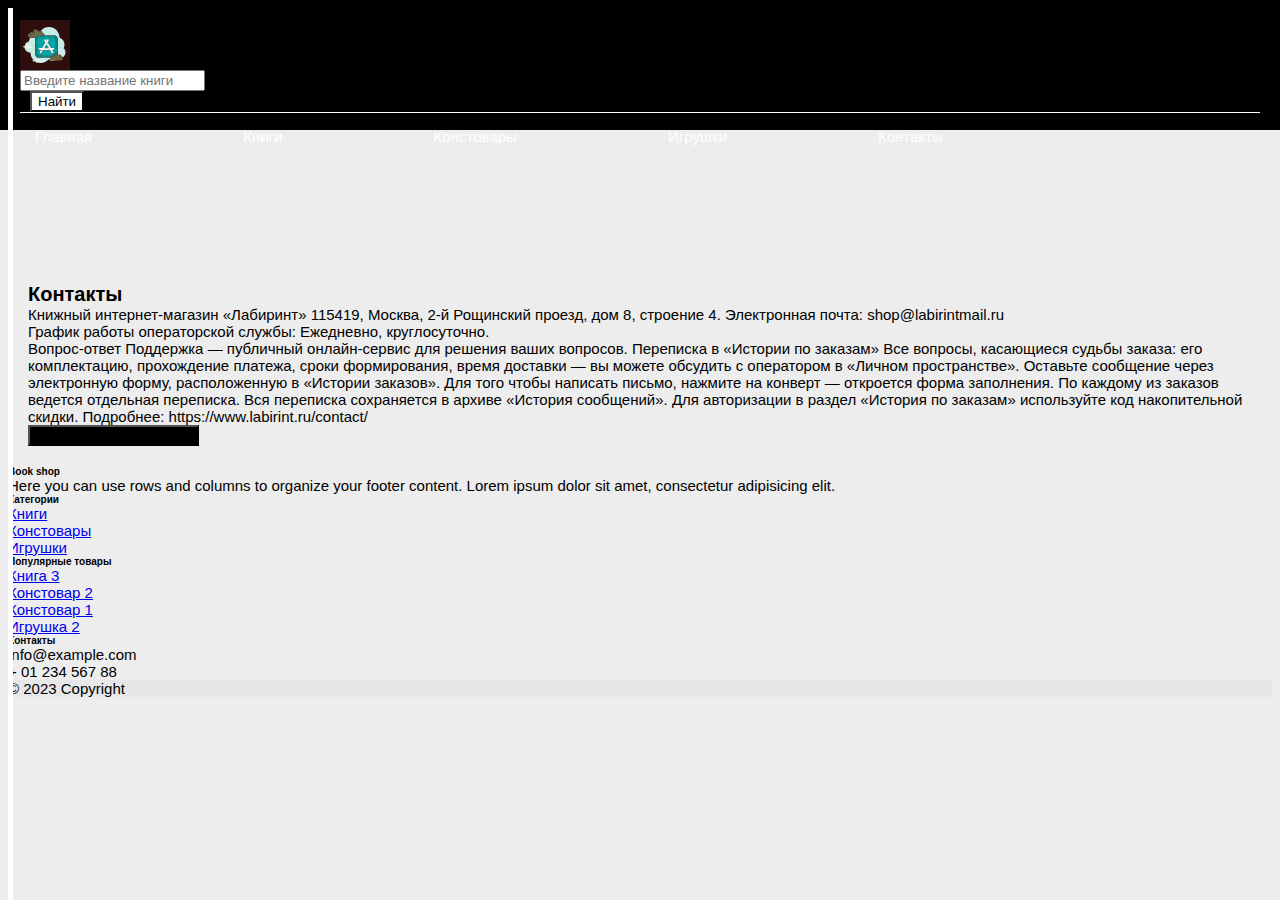
<file: contacts/index2.html>
<!DOCTYPE html>
<html>
    <head>
        <meta charset="utf-8">
        <meta name="description" content="Shop books">
        <meta name="keywords" content="HTML, CSS, JavaScript">
        <meta name="author" content="Roman">
        <meta name="viewport" content="width=device-width, initial-scale=1.0">

        <link rel="stylesheet" href="style2.css">
        <link href="https://cdn.jsdelivr.net/npm/bootstrap@5.3.1/dist/css/bootstrap.min.css" rel="stylesheet" integrity="sha384-4bw+/aepP/YC94hEpVNVgiZdgIC5+VKNBQNGCHeKRQN+PtmoHDEXuppvnDJzQIu9" crossorigin="anonymous">

        <script src="https://ajax.googleapis.com/ajax/libs/jquery/3.6.4/jquery.min.js"></script>
        <script src="https://cdn.jsdelivr.net/npm/bootstrap@5.3.1/dist/js/bootstrap.bundle.min.js" integrity="sha384-HwwvtgBNo3bZJJLYd8oVXjrBZt8cqVSpeBNS5n7C8IVInixGAoxmnlMuBnhbgrkm" crossorigin="anonymous"></script>
        <script src="index2.js"></script>

        <title>Контакты</title>
    </head>

    <body>
      <div class="everything__items">

      </div>
        <header class="header">
            <div class="container-lg">
                <div class="header__inner d-flex">
                    <div class="header__logo">
                        <img src="../img svg/icons8-app-store.svg" alt="">
                    </div>

                   
                    <div class="input-group mb-3">
                        <input type="text" class="form-control" placeholder="Введите название книги" aria-label="Recipient's username" aria-describedby="basic-addon2">
                        <div class="input-group-append">
                          <button class="btn btn-outline-secondary" type="button">Найти</button>
                        </div>
                      </div>
                   
                </div>
                <div class="header__botoom_nav">
                    <nav class="nav" id="nav">
                        <a class="nav__link"  href="file:///C:/Users/%D0%A0%D0%BE%D0%BC%D0%B0%D0%BD/OneDrive%20-%20%D0%AE%D0%B6%D0%BD%D1%8B%D0%B9%20%D0%A4%D0%B5%D0%B4%D0%B5%D1%80%D0%B0%D0%BB%D1%8C%D0%BD%D1%8B%D0%B9%20%D0%A3%D0%BD%D0%B8%D0%B2%D0%B5%D1%80%D1%81%D0%B8%D1%82%D0%B5%D1%82/%D0%A0%D0%B0%D0%B1%D0%BE%D1%87%D0%B8%D0%B9%20%D1%81%D1%82%D0%BE%D0%BB/web%203/%D0%B7%D0%B0%D0%BD%D1%8F%D1%82%D0%B8%D1%8F/web%20lab2/index.html">Главная</a>
                        <a class="nav__link" href="file:///C:/Users/%D0%A0%D0%BE%D0%BC%D0%B0%D0%BD/OneDrive%20-%20%D0%AE%D0%B6%D0%BD%D1%8B%D0%B9%20%D0%A4%D0%B5%D0%B4%D0%B5%D1%80%D0%B0%D0%BB%D1%8C%D0%BD%D1%8B%D0%B9%20%D0%A3%D0%BD%D0%B8%D0%B2%D0%B5%D1%80%D1%81%D0%B8%D1%82%D0%B5%D1%82/%D0%A0%D0%B0%D0%B1%D0%BE%D1%87%D0%B8%D0%B9%20%D1%81%D1%82%D0%BE%D0%BB/web%203/%D0%B7%D0%B0%D0%BD%D1%8F%D1%82%D0%B8%D1%8F/web%20lab2/%D0%BA%D0%BD%D0%B8%D0%B3%D0%B8/index3.html">Книги</a>
                        <a class="nav__link" href="file:///C:/Users/%D0%A0%D0%BE%D0%BC%D0%B0%D0%BD/OneDrive%20-%20%D0%AE%D0%B6%D0%BD%D1%8B%D0%B9%20%D0%A4%D0%B5%D0%B4%D0%B5%D1%80%D0%B0%D0%BB%D1%8C%D0%BD%D1%8B%D0%B9%20%D0%A3%D0%BD%D0%B8%D0%B2%D0%B5%D1%80%D1%81%D0%B8%D1%82%D0%B5%D1%82/%D0%A0%D0%B0%D0%B1%D0%BE%D1%87%D0%B8%D0%B9%20%D1%81%D1%82%D0%BE%D0%BB/web%203/%D0%B7%D0%B0%D0%BD%D1%8F%D1%82%D0%B8%D1%8F/web%20lab2/%D0%BA%D0%BE%D0%BD%D1%81%D1%82%D0%BE%D0%B2%D0%B0%D1%80%D1%8B/index4.html">Констовары</a>
                        <a class="nav__link" href="file:///C:/Users/%D0%A0%D0%BE%D0%BC%D0%B0%D0%BD/OneDrive%20-%20%D0%AE%D0%B6%D0%BD%D1%8B%D0%B9%20%D0%A4%D0%B5%D0%B4%D0%B5%D1%80%D0%B0%D0%BB%D1%8C%D0%BD%D1%8B%D0%B9%20%D0%A3%D0%BD%D0%B8%D0%B2%D0%B5%D1%80%D1%81%D0%B8%D1%82%D0%B5%D1%82/%D0%A0%D0%B0%D0%B1%D0%BE%D1%87%D0%B8%D0%B9%20%D1%81%D1%82%D0%BE%D0%BB/web%203/%D0%B7%D0%B0%D0%BD%D1%8F%D1%82%D0%B8%D1%8F/web%20lab2/%D0%B8%D0%B3%D1%80%D1%83%D1%88%D0%BA%D0%B8/index5.html" >Игрушки</a>
                        <a class="nav__link"   href="file:///C:/Users/%D0%A0%D0%BE%D0%BC%D0%B0%D0%BD/OneDrive%20-%20%D0%AE%D0%B6%D0%BD%D1%8B%D0%B9%20%D0%A4%D0%B5%D0%B4%D0%B5%D1%80%D0%B0%D0%BB%D1%8C%D0%BD%D1%8B%D0%B9%20%D0%A3%D0%BD%D0%B8%D0%B2%D0%B5%D1%80%D1%81%D0%B8%D1%82%D0%B5%D1%82/%D0%A0%D0%B0%D0%B1%D0%BE%D1%87%D0%B8%D0%B9%20%D1%81%D1%82%D0%BE%D0%BB/web%203/%D0%B7%D0%B0%D0%BD%D1%8F%D1%82%D0%B8%D1%8F/web%20lab2/contacts/index2.html" >Контакты</a>
                        <a class="nav__link" href="#">
                            <i class="fas fa-shopping-cart"></i>
                        </a>
                        <a class="nav__link" href="#">
                            <i class="fas fa-search"></i>
                        </a>
                    </nav>
        
                    <button class="nav-toggle" id="nav_toggle" type="button">
                        <span class="nav-toggle__item">Menu</span>
                    </button>

                </div>


               

            </div>
        </header>

        <div class="offcanvas offcanvas-start w-25" tabindex="-1" id="offcanvas" data-bs-keyboard="false" data-bs-backdrop="false">
            <div class="offcanvas-header">
                <h6 class="offcanvas-title d-none d-sm-block" id="offcanvas">BookShop</h6>
                <button type="button" class="btn-close text-reset" data-bs-dismiss="offcanvas" aria-label="Close"></button>
            </div>
            <div class="offcanvas-body px-0">
                <ul class="nav nav-pills flex-column mb-sm-auto mb-0 align-items-start" id="menu">
                    <li class="nav-item">
                        <a href="file:///C:/Users/%D0%A0%D0%BE%D0%BC%D0%B0%D0%BD/OneDrive%20-%20%D0%AE%D0%B6%D0%BD%D1%8B%D0%B9%20%D0%A4%D0%B5%D0%B4%D0%B5%D1%80%D0%B0%D0%BB%D1%8C%D0%BD%D1%8B%D0%B9%20%D0%A3%D0%BD%D0%B8%D0%B2%D0%B5%D1%80%D1%81%D0%B8%D1%82%D0%B5%D1%82/%D0%A0%D0%B0%D0%B1%D0%BE%D1%87%D0%B8%D0%B9%20%D1%81%D1%82%D0%BE%D0%BB/web%203/%D0%B7%D0%B0%D0%BD%D1%8F%D1%82%D0%B8%D1%8F/web%20lab2/index.html" class="nav-link text-truncate">
                            <i class="fs-5 bi-house"></i><span class="ms-1 d-none d-sm-inline">Главная</span>
                        </a>
                    </li>
                    <li>
                        <a href="file:///C:/Users/%D0%A0%D0%BE%D0%BC%D0%B0%D0%BD/OneDrive%20-%20%D0%AE%D0%B6%D0%BD%D1%8B%D0%B9%20%D0%A4%D0%B5%D0%B4%D0%B5%D1%80%D0%B0%D0%BB%D1%8C%D0%BD%D1%8B%D0%B9%20%D0%A3%D0%BD%D0%B8%D0%B2%D0%B5%D1%80%D1%81%D0%B8%D1%82%D0%B5%D1%82/%D0%A0%D0%B0%D0%B1%D0%BE%D1%87%D0%B8%D0%B9%20%D1%81%D1%82%D0%BE%D0%BB/web%203/%D0%B7%D0%B0%D0%BD%D1%8F%D1%82%D0%B8%D1%8F/web%20lab2/%D0%BA%D0%BD%D0%B8%D0%B3%D0%B8/index3.html" data-bs-toggle="collapse" class="nav-link text-truncate">
                            <i class="fs-5 bi-speedometer2"></i><span class="ms-1 d-none d-sm-inline">Книги</span> </a>
                    </li>
                    <li>
                        <a href="file:///C:/Users/%D0%A0%D0%BE%D0%BC%D0%B0%D0%BD/OneDrive%20-%20%D0%AE%D0%B6%D0%BD%D1%8B%D0%B9%20%D0%A4%D0%B5%D0%B4%D0%B5%D1%80%D0%B0%D0%BB%D1%8C%D0%BD%D1%8B%D0%B9%20%D0%A3%D0%BD%D0%B8%D0%B2%D0%B5%D1%80%D1%81%D0%B8%D1%82%D0%B5%D1%82/%D0%A0%D0%B0%D0%B1%D0%BE%D1%87%D0%B8%D0%B9%20%D1%81%D1%82%D0%BE%D0%BB/web%203/%D0%B7%D0%B0%D0%BD%D1%8F%D1%82%D0%B8%D1%8F/web%20lab2/%D0%BA%D0%BE%D0%BD%D1%81%D1%82%D0%BE%D0%B2%D0%B0%D1%80%D1%8B/index4.html#" class="nav-link text-truncate">
                            <i class="fs-5 bi-table"></i><span class="ms-1 d-none d-sm-inline">Констовары</span></a>
                    </li>
                    <li>
                        <a href="file:///C:/Users/%D0%A0%D0%BE%D0%BC%D0%B0%D0%BD/OneDrive%20-%20%D0%AE%D0%B6%D0%BD%D1%8B%D0%B9%20%D0%A4%D0%B5%D0%B4%D0%B5%D1%80%D0%B0%D0%BB%D1%8C%D0%BD%D1%8B%D0%B9%20%D0%A3%D0%BD%D0%B8%D0%B2%D0%B5%D1%80%D1%81%D0%B8%D1%82%D0%B5%D1%82/%D0%A0%D0%B0%D0%B1%D0%BE%D1%87%D0%B8%D0%B9%20%D1%81%D1%82%D0%BE%D0%BB/web%203/%D0%B7%D0%B0%D0%BD%D1%8F%D1%82%D0%B8%D1%8F/web%20lab2/%D0%B8%D0%B3%D1%80%D1%83%D1%88%D0%BA%D0%B8/index5.html" class="nav-link text-truncate">
                            <i class="fs-5 bi-grid"></i><span class="ms-1 d-none d-sm-inline">Игрушки</span></a>
                    </li>
                    <li>
                        <a  href="file:///C:/Users/%D0%A0%D0%BE%D0%BC%D0%B0%D0%BD/OneDrive%20-%20%D0%AE%D0%B6%D0%BD%D1%8B%D0%B9%20%D0%A4%D0%B5%D0%B4%D0%B5%D1%80%D0%B0%D0%BB%D1%8C%D0%BD%D1%8B%D0%B9%20%D0%A3%D0%BD%D0%B8%D0%B2%D0%B5%D1%80%D1%81%D0%B8%D1%82%D0%B5%D1%82/%D0%A0%D0%B0%D0%B1%D0%BE%D1%87%D0%B8%D0%B9%20%D1%81%D1%82%D0%BE%D0%BB/web%203/%D0%B7%D0%B0%D0%BD%D1%8F%D1%82%D0%B8%D1%8F/web%20lab2/contacts/index2.html" class="nav-link text-truncate">
                            <i class="fs-5 bi-people"></i><span class="ms-1 d-none d-sm-inline">Контакты</span> </a>
                    </li>
                </ul>
            </div>
        </div>
        

         <div class="contact">
            <div class="container-lg">
                
                <div class="contact__inner">
                    <div class="contact__title">Контакты</div>
                    <p>Книжный интернет-магазин «Лабиринт»
                        115419, Москва, 2-й Рощинский проезд, дом 8, строение 4.
                        Электронная почта: shop@labirintmail.ru
                    </p>

                    <p>График работы операторской службы:
                        Ежедневно, круглосуточно.</p>

                        <p>Вопрос-ответ
                            Поддержка — публичный онлайн-сервис для решения ваших вопросов.
                            
                            Переписка в «Истории по заказам»
                            Все вопросы, касающиеся судьбы заказа: его комплектацию, прохождение платежа, сроки формирования, время доставки — вы можете обсудить с оператором в «Личном пространстве». Оставьте сообщение через электронную форму, расположенную в «Истории заказов». Для того чтобы написать письмо, нажмите на конверт — откроется форма заполнения.
                            По каждому из заказов ведется отдельная переписка. Вся переписка сохраняется в архиве «История сообщений».
                            
                            Для авторизации в раздел «История по заказам» используйте код накопительной скидки.
                            Подробнее: https://www.labirint.ru/contact/</p>

                            <a  class="button__link" href="tel:+789123456"><button type="button" class="btn btn-primary">Соеденить с оператором</button></a>
                            <button class="btn float-end" data-bs-toggle="offcanvas" data-bs-target="#offcanvas" role="button">
                                <i class="bi bi-arrow-right-square-fill fs-3" data-bs-toggle="offcanvas" data-bs-target="#offcanvas">Show</i>
                            </button>
                        </div>

               
            

             
            </div>
         </div>



 <footer class="text-center text-lg-start bg-white text-muted pt-3">
  
    <!-- Section: Links  -->
    <section class="">
      <div class="container text-center text-md-start mt-5">
        <!-- Grid row -->
        <div class="row mt-3">
          <!-- Grid column -->
          <div class="col-md-3 col-lg-4 col-xl-3 mx-auto mb-4">
            <!-- Content -->
            <h6 class="text-uppercase fw-bold mb-4">
              <i class="fas fa-gem me-3 text-secondary"></i>Book shop
            </h6>
            <p>
              Here you can use rows and columns to organize your footer content. Lorem ipsum
              dolor sit amet, consectetur adipisicing elit.
            </p>
          </div>
          <!-- Grid column -->
  
          <!-- Grid column -->
          <div class="col-md-2 col-lg-2 col-xl-2 mx-auto mb-4">
            <!-- Links -->
            <h6 class="text-uppercase fw-bold mb-4">
              Категории
            </h6>
            <p>
              <a href="file:///C:/Users/%D0%A0%D0%BE%D0%BC%D0%B0%D0%BD/OneDrive%20-%20%D0%AE%D0%B6%D0%BD%D1%8B%D0%B9%20%D0%A4%D0%B5%D0%B4%D0%B5%D1%80%D0%B0%D0%BB%D1%8C%D0%BD%D1%8B%D0%B9%20%D0%A3%D0%BD%D0%B8%D0%B2%D0%B5%D1%80%D1%81%D0%B8%D1%82%D0%B5%D1%82/%D0%A0%D0%B0%D0%B1%D0%BE%D1%87%D0%B8%D0%B9%20%D1%81%D1%82%D0%BE%D0%BB/web%203/%D0%B7%D0%B0%D0%BD%D1%8F%D1%82%D0%B8%D1%8F/web%20lab2/%D0%BA%D0%BD%D0%B8%D0%B3%D0%B8/index3.html" class="text-reset">Книги</a>
            </p>
            <p>
              <a href="file:///C:/Users/%D0%A0%D0%BE%D0%BC%D0%B0%D0%BD/OneDrive%20-%20%D0%AE%D0%B6%D0%BD%D1%8B%D0%B9%20%D0%A4%D0%B5%D0%B4%D0%B5%D1%80%D0%B0%D0%BB%D1%8C%D0%BD%D1%8B%D0%B9%20%D0%A3%D0%BD%D0%B8%D0%B2%D0%B5%D1%80%D1%81%D0%B8%D1%82%D0%B5%D1%82/%D0%A0%D0%B0%D0%B1%D0%BE%D1%87%D0%B8%D0%B9%20%D1%81%D1%82%D0%BE%D0%BB/web%203/%D0%B7%D0%B0%D0%BD%D1%8F%D1%82%D0%B8%D1%8F/web%20lab2/%D0%BA%D0%BE%D0%BD%D1%81%D1%82%D0%BE%D0%B2%D0%B0%D1%80%D1%8B/index4.html" class="text-reset">Констовары</a>
            </p>
            <p>
              <a href="file:///C:/Users/%D0%A0%D0%BE%D0%BC%D0%B0%D0%BD/OneDrive%20-%20%D0%AE%D0%B6%D0%BD%D1%8B%D0%B9%20%D0%A4%D0%B5%D0%B4%D0%B5%D1%80%D0%B0%D0%BB%D1%8C%D0%BD%D1%8B%D0%B9%20%D0%A3%D0%BD%D0%B8%D0%B2%D0%B5%D1%80%D1%81%D0%B8%D1%82%D0%B5%D1%82/%D0%A0%D0%B0%D0%B1%D0%BE%D1%87%D0%B8%D0%B9%20%D1%81%D1%82%D0%BE%D0%BB/web%203/%D0%B7%D0%B0%D0%BD%D1%8F%D1%82%D0%B8%D1%8F/web%20lab2/%D0%B8%D0%B3%D1%80%D1%83%D1%88%D0%BA%D0%B8/index5.html" class="text-reset">Игрушки</a>
            </p>
          </div>
          <!-- Grid column -->
  
          <!-- Grid column -->
          <div class="col-md-3 col-lg-2 col-xl-2 mx-auto mb-4">
            <!-- Links -->
            <h6 class="text-uppercase fw-bold mb-4">
              Популярные товары
            </h6>
            <p>
              <a href="file:///C:/Users/%D0%A0%D0%BE%D0%BC%D0%B0%D0%BD/OneDrive%20-%20%D0%AE%D0%B6%D0%BD%D1%8B%D0%B9%20%D0%A4%D0%B5%D0%B4%D0%B5%D1%80%D0%B0%D0%BB%D1%8C%D0%BD%D1%8B%D0%B9%20%D0%A3%D0%BD%D0%B8%D0%B2%D0%B5%D1%80%D1%81%D0%B8%D1%82%D0%B5%D1%82/%D0%A0%D0%B0%D0%B1%D0%BE%D1%87%D0%B8%D0%B9%20%D1%81%D1%82%D0%BE%D0%BB/web%203/%D0%B7%D0%B0%D0%BD%D1%8F%D1%82%D0%B8%D1%8F/web%20lab2/%D0%BA%D0%BD%D0%B8%D0%B3%D0%B8/index3.html" class="text-reset">Книга 3</a>
            </p>
            <p>
              <a href="#!" class="text-reset">Констовар 2</a>
            </p>
            <p>
              <a href="#!" class="text-reset">Констовар 1</a>
            </p>
            <p>
              <a href="#!" class="text-reset">Игрушка 2</a>
            </p>
          </div>
          <!-- Grid column -->
  
          <!-- Grid column -->
          <div class="col-md-4 col-lg-3 col-xl-3 mx-auto mb-md-0 mb-4">
            <!-- Links -->
            <h6 class="text-uppercase fw-bold mb-4">Контакты</h6>
              <i class="fas fa-envelope me-3 text-secondary"></i>
              info@example.com
            </p>
            <p><i class="fas fa-phone me-3 text-secondary"></i> + 01 234 567 88</p>
          </div>
          <!-- Grid column -->
        </div>
        <!-- Grid row -->
      </div>
    </section>
    <!-- Section: Links  -->
  
    <!-- Copyright -->
    <div class="text-center p-4" style="background-color: rgba(0, 0, 0, 0.025);">
      © 2023 Copyright
    </div>
    <!-- Copyright -->
  </footer>
  <!-- Footer -->

    </body>
</html>
</file>
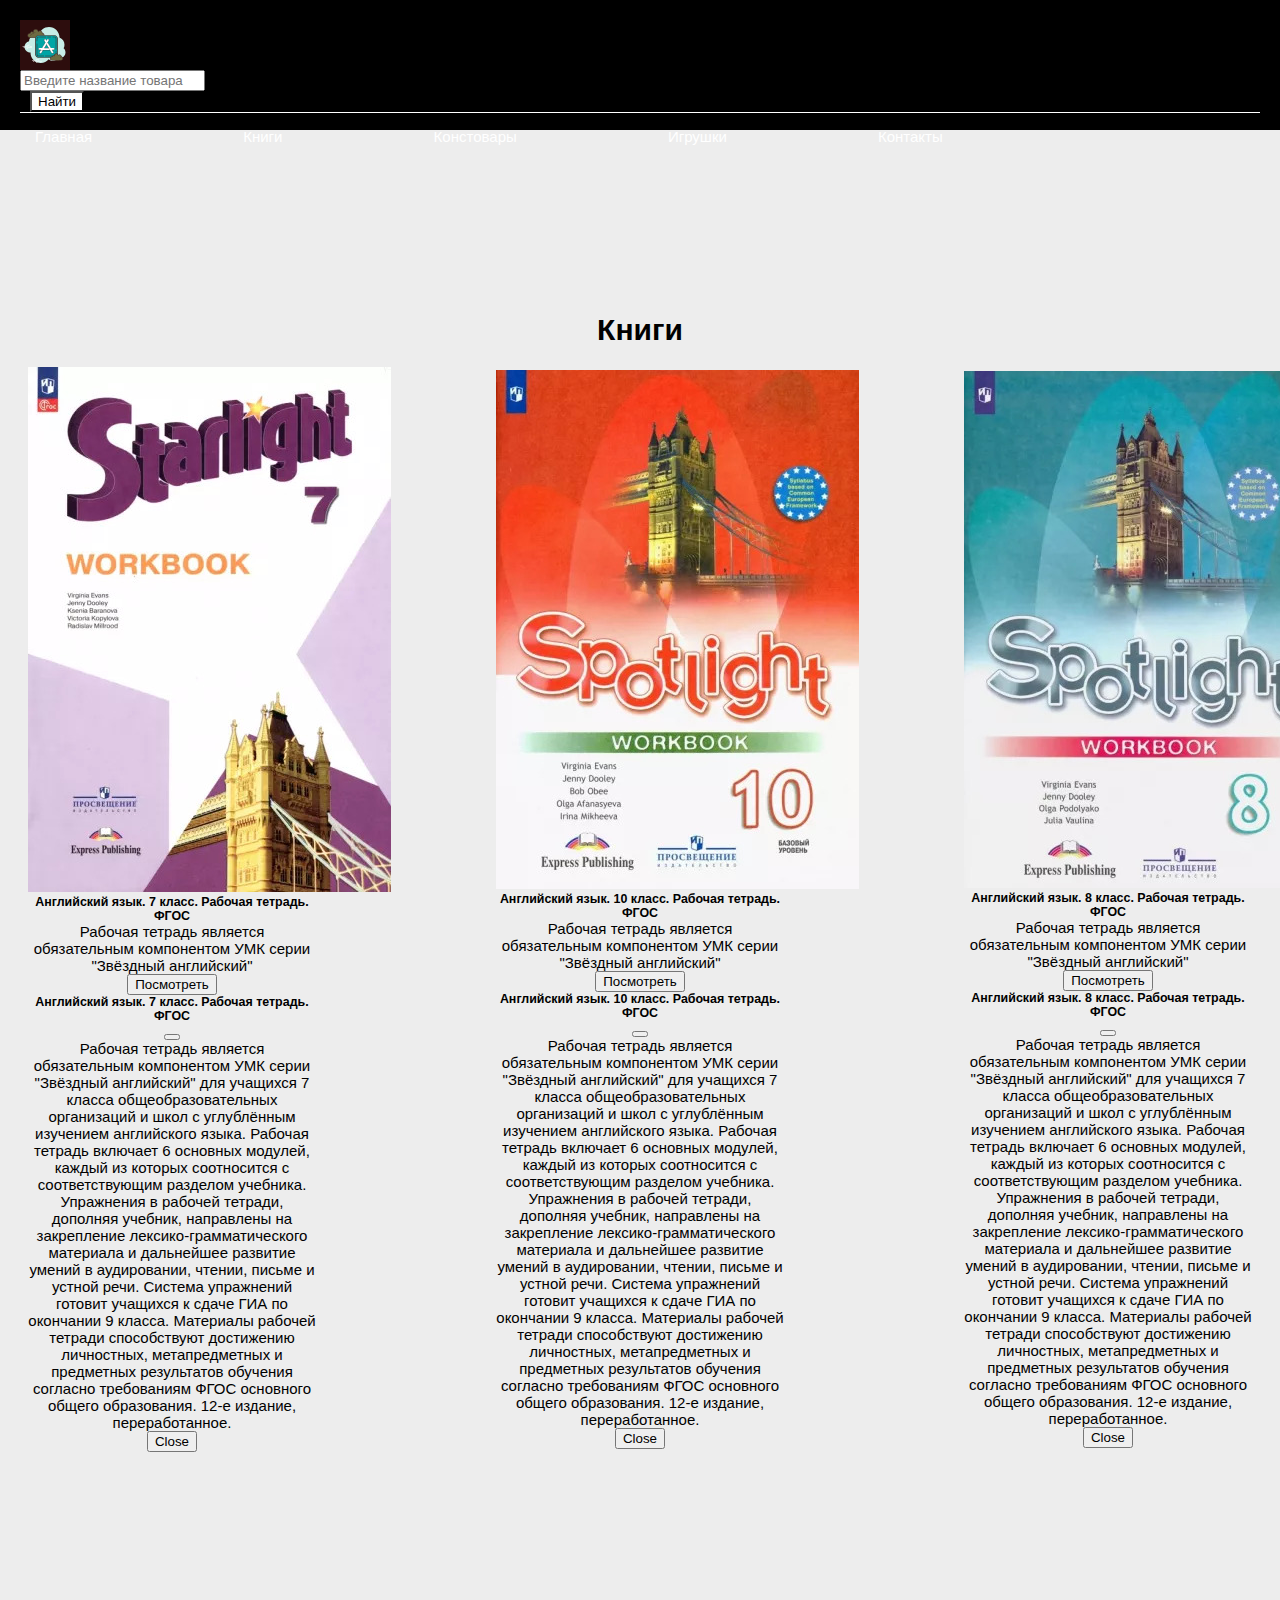
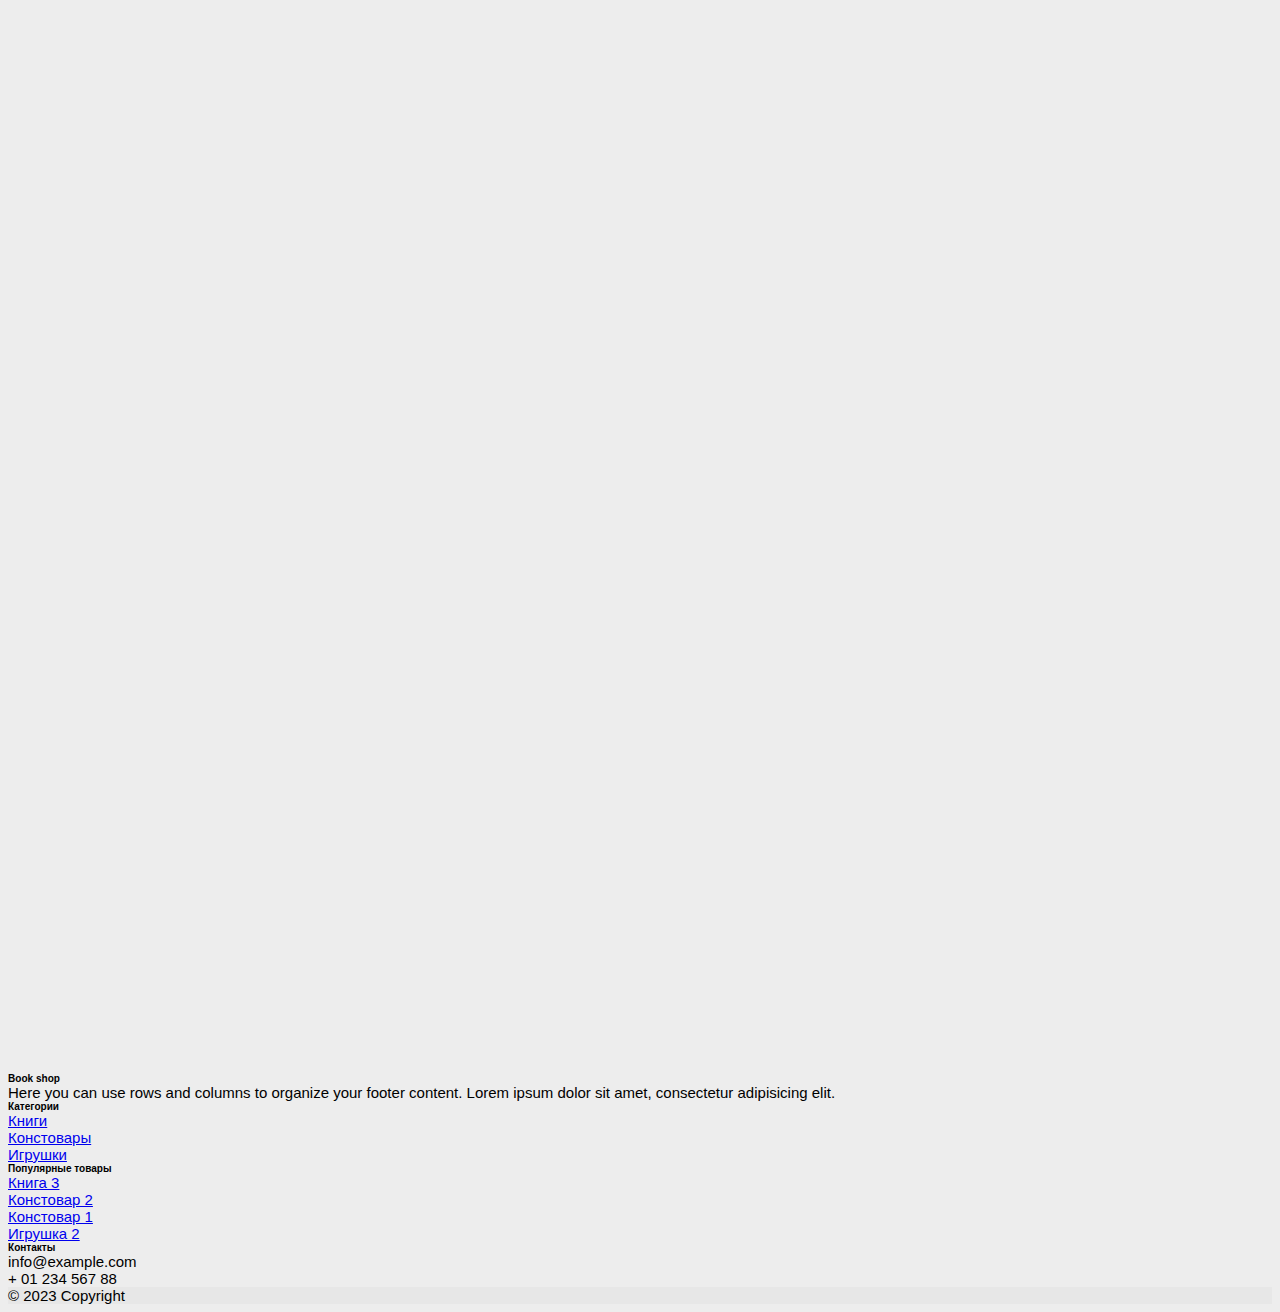
<file: книги/index3.html>
<!DOCTYPE html>
<html>
    <head>
        <meta charset="utf-8">
        <meta name="description" content="Shop books">
        <meta name="keywords" content="HTML, CSS, JavaScript">
        <meta name="author" content="Roman">
        <meta name="viewport" content="width=device-width, initial-scale=1.0">

        <link href="https://cdn.jsdelivr.net/npm/bootstrap@5.3.1/dist/css/bootstrap.min.css" rel="stylesheet" integrity="sha384-4bw+/aepP/YC94hEpVNVgiZdgIC5+VKNBQNGCHeKRQN+PtmoHDEXuppvnDJzQIu9" crossorigin="anonymous">
        <link rel="stylesheet" href="../style.css">
        <link rel="stylesheet" href="style3.css">
      
        <script src="https://ajax.googleapis.com/ajax/libs/jquery/3.6.4/jquery.min.js"></script>
        <script src="https://cdn.jsdelivr.net/npm/bootstrap@5.3.1/dist/js/bootstrap.bundle.min.js" integrity="sha384-HwwvtgBNo3bZJJLYd8oVXjrBZt8cqVSpeBNS5n7C8IVInixGAoxmnlMuBnhbgrkm" crossorigin="anonymous"></script>
        <script src="js3.js"></script>
        <script src="app.js"></script>

        <title>Книги</title>
    </head>

    <body>
        <header class="header">
            <div class="container-lg">
                <div class="header__inner d-flex">
                    <div class="header__logo">
                        <img src="../img svg/icons8-app-store.svg" alt="">
                    </div>

                   
                    <div class="input-group mb-3">
                        <input type="text" class="form-control" placeholder="Введите название товара" aria-label="Recipient's username" aria-describedby="basic-addon2">
                        <div class="input-group-append">
                          <button class="btn btn-outline-secondary" type="button">Найти</button>
                        </div>
                      </div>
                   
                </div>
                <div class="header__botoom_nav">
                    <nav class="nav" id="nav">
                        <a class="nav__link" href="file:///C:/Users/%D0%A0%D0%BE%D0%BC%D0%B0%D0%BD/OneDrive%20-%20%D0%AE%D0%B6%D0%BD%D1%8B%D0%B9%20%D0%A4%D0%B5%D0%B4%D0%B5%D1%80%D0%B0%D0%BB%D1%8C%D0%BD%D1%8B%D0%B9%20%D0%A3%D0%BD%D0%B8%D0%B2%D0%B5%D1%80%D1%81%D0%B8%D1%82%D0%B5%D1%82/%D0%A0%D0%B0%D0%B1%D0%BE%D1%87%D0%B8%D0%B9%20%D1%81%D1%82%D0%BE%D0%BB/web%203/%D0%B7%D0%B0%D0%BD%D1%8F%D1%82%D0%B8%D1%8F/web%20lab2/index.html">Главная</a>
                        <a class="nav__link" href="#">Книги</a>
                        <a class="nav__link" href="file:///C:/Users/%D0%A0%D0%BE%D0%BC%D0%B0%D0%BD/OneDrive%20-%20%D0%AE%D0%B6%D0%BD%D1%8B%D0%B9%20%D0%A4%D0%B5%D0%B4%D0%B5%D1%80%D0%B0%D0%BB%D1%8C%D0%BD%D1%8B%D0%B9%20%D0%A3%D0%BD%D0%B8%D0%B2%D0%B5%D1%80%D1%81%D0%B8%D1%82%D0%B5%D1%82/%D0%A0%D0%B0%D0%B1%D0%BE%D1%87%D0%B8%D0%B9%20%D1%81%D1%82%D0%BE%D0%BB/web%203/%D0%B7%D0%B0%D0%BD%D1%8F%D1%82%D0%B8%D1%8F/web%20lab2/%D0%BA%D0%BE%D0%BD%D1%81%D1%82%D0%BE%D0%B2%D0%B0%D1%80%D1%8B/index4.html">Констовары</a>
                        <a class="nav__link" href="file:///C:/Users/%D0%A0%D0%BE%D0%BC%D0%B0%D0%BD/OneDrive%20-%20%D0%AE%D0%B6%D0%BD%D1%8B%D0%B9%20%D0%A4%D0%B5%D0%B4%D0%B5%D1%80%D0%B0%D0%BB%D1%8C%D0%BD%D1%8B%D0%B9%20%D0%A3%D0%BD%D0%B8%D0%B2%D0%B5%D1%80%D1%81%D0%B8%D1%82%D0%B5%D1%82/%D0%A0%D0%B0%D0%B1%D0%BE%D1%87%D0%B8%D0%B9%20%D1%81%D1%82%D0%BE%D0%BB/web%203/%D0%B7%D0%B0%D0%BD%D1%8F%D1%82%D0%B8%D1%8F/web%20lab2/%D0%B8%D0%B3%D1%80%D1%83%D1%88%D0%BA%D0%B8/index5.html" >Игрушки</a>
                        <a class="nav__link" href="file:///C:/Users/%D0%A0%D0%BE%D0%BC%D0%B0%D0%BD/OneDrive%20-%20%D0%AE%D0%B6%D0%BD%D1%8B%D0%B9%20%D0%A4%D0%B5%D0%B4%D0%B5%D1%80%D0%B0%D0%BB%D1%8C%D0%BD%D1%8B%D0%B9%20%D0%A3%D0%BD%D0%B8%D0%B2%D0%B5%D1%80%D1%81%D0%B8%D1%82%D0%B5%D1%82/%D0%A0%D0%B0%D0%B1%D0%BE%D1%87%D0%B8%D0%B9%20%D1%81%D1%82%D0%BE%D0%BB/web%203/%D0%B7%D0%B0%D0%BD%D1%8F%D1%82%D0%B8%D1%8F/web%20lab2/contacts/index2.html" >Контакты</a>
                        <a class="nav__link" href="#">
                            <i class="fas fa-shopping-cart"></i>
                        </a>
                        <a class="nav__link" href="#">
                            <i class="fas fa-search"></i>
                        </a>
                    </nav>
        
                    <button class="nav-toggle" id="nav_toggle" type="button">
                        <span class="nav-toggle__item">Menu</span>
                    </button>

                </div>


               

            </div>
        </header>

        <div class="offcanvas offcanvas-start w-25" tabindex="-1" id="offcanvas" data-bs-keyboard="false" data-bs-backdrop="false">
            <div class="offcanvas-header">
                <h6 class="offcanvas-title d-none d-sm-block" id="offcanvas">BookShop</h6>
                <button type="button" class="btn-close text-reset" data-bs-dismiss="offcanvas" aria-label="Close"></button>
            </div>
            <div class="offcanvas-body px-0">
                <ul class="nav nav-pills flex-column mb-sm-auto mb-0 align-items-start" id="menu">
                    <li class="nav-item">
                        <a href="file:///C:/Users/%D0%A0%D0%BE%D0%BC%D0%B0%D0%BD/OneDrive%20-%20%D0%AE%D0%B6%D0%BD%D1%8B%D0%B9%20%D0%A4%D0%B5%D0%B4%D0%B5%D1%80%D0%B0%D0%BB%D1%8C%D0%BD%D1%8B%D0%B9%20%D0%A3%D0%BD%D0%B8%D0%B2%D0%B5%D1%80%D1%81%D0%B8%D1%82%D0%B5%D1%82/%D0%A0%D0%B0%D0%B1%D0%BE%D1%87%D0%B8%D0%B9%20%D1%81%D1%82%D0%BE%D0%BB/web%203/%D0%B7%D0%B0%D0%BD%D1%8F%D1%82%D0%B8%D1%8F/web%20lab2/index.html" class="nav-link text-truncate">
                            <i class="fs-5 bi-house"></i><span class="ms-1 d-none d-sm-inline">Главная</span>
                        </a>
                    </li>
                    <li>
                        <a href="file:///C:/Users/%D0%A0%D0%BE%D0%BC%D0%B0%D0%BD/OneDrive%20-%20%D0%AE%D0%B6%D0%BD%D1%8B%D0%B9%20%D0%A4%D0%B5%D0%B4%D0%B5%D1%80%D0%B0%D0%BB%D1%8C%D0%BD%D1%8B%D0%B9%20%D0%A3%D0%BD%D0%B8%D0%B2%D0%B5%D1%80%D1%81%D0%B8%D1%82%D0%B5%D1%82/%D0%A0%D0%B0%D0%B1%D0%BE%D1%87%D0%B8%D0%B9%20%D1%81%D1%82%D0%BE%D0%BB/web%203/%D0%B7%D0%B0%D0%BD%D1%8F%D1%82%D0%B8%D1%8F/web%20lab2/%D0%BA%D0%BD%D0%B8%D0%B3%D0%B8/index3.html" data-bs-toggle="collapse" class="nav-link text-truncate">
                            <i class="fs-5 bi-speedometer2"></i><span class="ms-1 d-none d-sm-inline">Книги</span> </a>
                    </li>
                    <li>
                        <a href="file:///C:/Users/%D0%A0%D0%BE%D0%BC%D0%B0%D0%BD/OneDrive%20-%20%D0%AE%D0%B6%D0%BD%D1%8B%D0%B9%20%D0%A4%D0%B5%D0%B4%D0%B5%D1%80%D0%B0%D0%BB%D1%8C%D0%BD%D1%8B%D0%B9%20%D0%A3%D0%BD%D0%B8%D0%B2%D0%B5%D1%80%D1%81%D0%B8%D1%82%D0%B5%D1%82/%D0%A0%D0%B0%D0%B1%D0%BE%D1%87%D0%B8%D0%B9%20%D1%81%D1%82%D0%BE%D0%BB/web%203/%D0%B7%D0%B0%D0%BD%D1%8F%D1%82%D0%B8%D1%8F/web%20lab2/%D0%BA%D0%BE%D0%BD%D1%81%D1%82%D0%BE%D0%B2%D0%B0%D1%80%D1%8B/index4.html#" class="nav-link text-truncate">
                            <i class="fs-5 bi-table"></i><span class="ms-1 d-none d-sm-inline">Констовары</span></a>
                    </li>
                    <li>
                        <a href="file:///C:/Users/%D0%A0%D0%BE%D0%BC%D0%B0%D0%BD/OneDrive%20-%20%D0%AE%D0%B6%D0%BD%D1%8B%D0%B9%20%D0%A4%D0%B5%D0%B4%D0%B5%D1%80%D0%B0%D0%BB%D1%8C%D0%BD%D1%8B%D0%B9%20%D0%A3%D0%BD%D0%B8%D0%B2%D0%B5%D1%80%D1%81%D0%B8%D1%82%D0%B5%D1%82/%D0%A0%D0%B0%D0%B1%D0%BE%D1%87%D0%B8%D0%B9%20%D1%81%D1%82%D0%BE%D0%BB/web%203/%D0%B7%D0%B0%D0%BD%D1%8F%D1%82%D0%B8%D1%8F/web%20lab2/%D0%B8%D0%B3%D1%80%D1%83%D1%88%D0%BA%D0%B8/index5.html" class="nav-link text-truncate">
                            <i class="fs-5 bi-grid"></i><span class="ms-1 d-none d-sm-inline">Игрушки</span></a>
                    </li>
                    <li>
                        <a href="file:///C:/Users/%D0%A0%D0%BE%D0%BC%D0%B0%D0%BD/OneDrive%20-%20%D0%AE%D0%B6%D0%BD%D1%8B%D0%B9%20%D0%A4%D0%B5%D0%B4%D0%B5%D1%80%D0%B0%D0%BB%D1%8C%D0%BD%D1%8B%D0%B9%20%D0%A3%D0%BD%D0%B8%D0%B2%D0%B5%D1%80%D1%81%D0%B8%D1%82%D0%B5%D1%82/%D0%A0%D0%B0%D0%B1%D0%BE%D1%87%D0%B8%D0%B9%20%D1%81%D1%82%D0%BE%D0%BB/web%203/%D0%B7%D0%B0%D0%BD%D1%8F%D1%82%D0%B8%D1%8F/web%20lab2/contacts/index2.html" class="nav-link text-truncate">
                            <i class="fs-5 bi-people"></i><span class="ms-1 d-none d-sm-inline">Контакты</span> </a>
                    </li>
                </ul>
            </div>
        </div>
        

        <div class="intro__content">
            <div class="intro__title"><h1>Книги</h1></div>

            <div class="intro__title__inner">
            <div class="card" style="width: 18rem;">
                <img class="card-img-top" src="cover.jpg" alt="Card image cap">
                <div class="card-body">
                  <h5 class="card-title">Английский язык. 7 класс. Рабочая тетрадь. ФГОС</h5>
                  <p class="card-text">Рабочая тетрадь является обязательным компонентом УМК серии "Звёздный английский"</p>
                  <button type="button" class="btn btn-primary" data-bs-toggle="modal" data-bs-target="#exampleModal">
                    Посмотреть
                  </button>
                  
                  <!-- Modal -->
                  <div class="modal fade" id="exampleModal" tabindex="-1" aria-labelledby="exampleModalLabel" aria-hidden="true">
                    <div class="modal-dialog">
                      <div class="modal-content">
                        <div class="modal-header">
                          <h5 class="modal-title" id="exampleModalLabel">Английский язык. 7 класс. Рабочая тетрадь. ФГОС</h5>
                          <button type="button" class="btn-close" data-bs-dismiss="modal" aria-label="Close"></button>
                        </div>
                        <div class="modal-body">
                            Рабочая тетрадь является обязательным компонентом УМК серии "Звёздный английский" для учащихся 7 класса общеобразовательных организаций и школ с углублённым изучением английского языка. Рабочая тетрадь включает 6 основных модулей, каждый из которых соотносится с соответствующим разделом учебника. Упражнения в рабочей тетради, дополняя учебник, направлены на закрепление лексико-грамматического материала и дальнейшее развитие умений в аудировании, чтении, письме и устной речи. Система упражнений готовит учащихся к сдаче ГИА по окончании 9 класса. Материалы рабочей тетради способствуют достижению личностных, метапредметных и предметных результатов обучения согласно требованиям ФГОС основного общего образования.
                            12-е издание, переработанное.
                        </div>
                        <div class="modal-footer">
                          <button type="button" class="btn btn-secondary" data-bs-dismiss="modal">Close</button>
                        </div>
                      </div>
                    </div>
                  </div>
                </div>
              </div>


              <div class="card" style="width: 18rem;">
                <img class="card-img-top" src="с2.jpg" alt="Card image cap">
                <div class="card-body">
                  <h5 class="card-title">Английский язык. 10 класс. Рабочая тетрадь. ФГОС</h5>
                  <p class="card-text">Рабочая тетрадь является обязательным компонентом УМК серии "Звёздный английский"</p>
                  <button type="button" class="btn btn-primary" data-bs-toggle="modal" data-bs-target="#exampleModal1">
                    Посмотреть
                  </button>
                  
                  <!-- Modal -->
                  <div class="modal fade" id="exampleModal1" tabindex="-1" aria-labelledby="exampleModalLabel" aria-hidden="true">
                    <div class="modal-dialog">
                      <div class="modal-content">
                        <div class="modal-header">
                          <h5 class="modal-title" id="exampleModalLabel">Английский язык. 10 класс. Рабочая тетрадь. ФГОС</h5>
                          <button type="button" class="btn-close" data-bs-dismiss="modal" aria-label="Close"></button>
                        </div>
                        <div class="modal-body">
                            Рабочая тетрадь является обязательным компонентом УМК серии "Звёздный английский" для учащихся 7 класса общеобразовательных организаций и школ с углублённым изучением английского языка. Рабочая тетрадь включает 6 основных модулей, каждый из которых соотносится с соответствующим разделом учебника. Упражнения в рабочей тетради, дополняя учебник, направлены на закрепление лексико-грамматического материала и дальнейшее развитие умений в аудировании, чтении, письме и устной речи. Система упражнений готовит учащихся к сдаче ГИА по окончании 9 класса. Материалы рабочей тетради способствуют достижению личностных, метапредметных и предметных результатов обучения согласно требованиям ФГОС основного общего образования.
                            12-е издание, переработанное.
                        </div>
                        <div class="modal-footer">
                          <button type="button" class="btn btn-secondary" data-bs-dismiss="modal">Close</button>
                        </div>
                      </div>
                    </div>
                  </div>
                </div>
              </div>



              <div class="card" style="width: 18rem;">
                <img class="card-img-top" src="с3.jpg" alt="Card image cap">
                <div class="card-body">
                  <h5 class="card-title">Английский язык. 8 класс. Рабочая тетрадь. ФГОС</h5>
                  <p class="card-text">Рабочая тетрадь является обязательным компонентом УМК серии "Звёздный английский"</p>
                  <button type="button" class="btn btn-primary" data-bs-toggle="modal" data-bs-target="#exampleModal2">
                    Посмотреть
                  </button>
                  
                  <!-- Modal -->
                  <div class="modal fade" id="exampleModal2" tabindex="-1" aria-labelledby="exampleModalLabel" aria-hidden="true">
                    <div class="modal-dialog">
                      <div class="modal-content">
                        <div class="modal-header">
                          <h5 class="modal-title" id="exampleModalLabel">Английский язык. 8 класс. Рабочая тетрадь. ФГОС</h5>
                          <button type="button" class="btn-close" data-bs-dismiss="modal" aria-label="Close"></button>
                        </div>
                        <div class="modal-body">
                            Рабочая тетрадь является обязательным компонентом УМК серии "Звёздный английский" для учащихся 7 класса общеобразовательных организаций и школ с углублённым изучением английского языка. Рабочая тетрадь включает 6 основных модулей, каждый из которых соотносится с соответствующим разделом учебника. Упражнения в рабочей тетради, дополняя учебник, направлены на закрепление лексико-грамматического материала и дальнейшее развитие умений в аудировании, чтении, письме и устной речи. Система упражнений готовит учащихся к сдаче ГИА по окончании 9 класса. Материалы рабочей тетради способствуют достижению личностных, метапредметных и предметных результатов обучения согласно требованиям ФГОС основного общего образования.
                            12-е издание, переработанное.
                        </div>
                        <div class="modal-footer">
                          <button type="button" class="btn btn-secondary" data-bs-dismiss="modal">Close</button>
                        </div>
                      </div>
                    </div>
                  </div>
                </div>
              </div>

            </div>

           
        </div>


        

        <div class="another"> <button class="btn float-end" data-bs-toggle="offcanvas" data-bs-target="#offcanvas" role="button">
            <i class="bi bi-arrow-right-square-fill fs-3" data-bs-toggle="offcanvas" data-bs-target="#offcanvas">Show</i>
        </button>
    </div>

      <footer class="text-center text-lg-start bg-white text-muted pt-3">
  
    <!-- Section: Links  -->
    <section class="">
      <div class="container text-center text-md-start mt-5">
        <!-- Grid row -->
        <div class="row mt-3">
          <!-- Grid column -->
          <div class="col-md-3 col-lg-4 col-xl-3 mx-auto mb-4">
            <!-- Content -->
            <h6 class="text-uppercase fw-bold mb-4">
              <i class="fas fa-gem me-3 text-secondary"></i>Book shop
            </h6>
            <p>
              Here you can use rows and columns to organize your footer content. Lorem ipsum
              dolor sit amet, consectetur adipisicing elit.
            </p>
          </div>
          <!-- Grid column -->
  
          <!-- Grid column -->
          <div class="col-md-2 col-lg-2 col-xl-2 mx-auto mb-4">
            <!-- Links -->
            <h6 class="text-uppercase fw-bold mb-4">
              Категории
            </h6>
            <p>
              <a href="file:///C:/Users/%D0%A0%D0%BE%D0%BC%D0%B0%D0%BD/OneDrive%20-%20%D0%AE%D0%B6%D0%BD%D1%8B%D0%B9%20%D0%A4%D0%B5%D0%B4%D0%B5%D1%80%D0%B0%D0%BB%D1%8C%D0%BD%D1%8B%D0%B9%20%D0%A3%D0%BD%D0%B8%D0%B2%D0%B5%D1%80%D1%81%D0%B8%D1%82%D0%B5%D1%82/%D0%A0%D0%B0%D0%B1%D0%BE%D1%87%D0%B8%D0%B9%20%D1%81%D1%82%D0%BE%D0%BB/web%203/%D0%B7%D0%B0%D0%BD%D1%8F%D1%82%D0%B8%D1%8F/web%20lab2/%D0%BA%D0%BD%D0%B8%D0%B3%D0%B8/index3.html" class="text-reset">Книги</a>
            </p>
            <p>
              <a href="file:///C:/Users/%D0%A0%D0%BE%D0%BC%D0%B0%D0%BD/OneDrive%20-%20%D0%AE%D0%B6%D0%BD%D1%8B%D0%B9%20%D0%A4%D0%B5%D0%B4%D0%B5%D1%80%D0%B0%D0%BB%D1%8C%D0%BD%D1%8B%D0%B9%20%D0%A3%D0%BD%D0%B8%D0%B2%D0%B5%D1%80%D1%81%D0%B8%D1%82%D0%B5%D1%82/%D0%A0%D0%B0%D0%B1%D0%BE%D1%87%D0%B8%D0%B9%20%D1%81%D1%82%D0%BE%D0%BB/web%203/%D0%B7%D0%B0%D0%BD%D1%8F%D1%82%D0%B8%D1%8F/web%20lab2/%D0%BA%D0%BE%D0%BD%D1%81%D1%82%D0%BE%D0%B2%D0%B0%D1%80%D1%8B/index4.html" class="text-reset">Констовары</a>
            </p>
            <p>
              <a href="file:///C:/Users/%D0%A0%D0%BE%D0%BC%D0%B0%D0%BD/OneDrive%20-%20%D0%AE%D0%B6%D0%BD%D1%8B%D0%B9%20%D0%A4%D0%B5%D0%B4%D0%B5%D1%80%D0%B0%D0%BB%D1%8C%D0%BD%D1%8B%D0%B9%20%D0%A3%D0%BD%D0%B8%D0%B2%D0%B5%D1%80%D1%81%D0%B8%D1%82%D0%B5%D1%82/%D0%A0%D0%B0%D0%B1%D0%BE%D1%87%D0%B8%D0%B9%20%D1%81%D1%82%D0%BE%D0%BB/web%203/%D0%B7%D0%B0%D0%BD%D1%8F%D1%82%D0%B8%D1%8F/web%20lab2/%D0%B8%D0%B3%D1%80%D1%83%D1%88%D0%BA%D0%B8/index5.html" class="text-reset">Игрушки</a>
            </p>
          </div>
          <!-- Grid column -->
  
          <!-- Grid column -->
          <div class="col-md-3 col-lg-2 col-xl-2 mx-auto mb-4">
            <!-- Links -->
            <h6 class="text-uppercase fw-bold mb-4">
              Популярные товары
            </h6>
            <p>
              <a href="file:///C:/Users/%D0%A0%D0%BE%D0%BC%D0%B0%D0%BD/OneDrive%20-%20%D0%AE%D0%B6%D0%BD%D1%8B%D0%B9%20%D0%A4%D0%B5%D0%B4%D0%B5%D1%80%D0%B0%D0%BB%D1%8C%D0%BD%D1%8B%D0%B9%20%D0%A3%D0%BD%D0%B8%D0%B2%D0%B5%D1%80%D1%81%D0%B8%D1%82%D0%B5%D1%82/%D0%A0%D0%B0%D0%B1%D0%BE%D1%87%D0%B8%D0%B9%20%D1%81%D1%82%D0%BE%D0%BB/web%203/%D0%B7%D0%B0%D0%BD%D1%8F%D1%82%D0%B8%D1%8F/web%20lab2/%D0%BA%D0%BD%D0%B8%D0%B3%D0%B8/index3.html" class="text-reset">Книга 3</a>
            </p>
            <p>
              <a href="#!" class="text-reset">Констовар 2</a>
            </p>
            <p>
              <a href="#!" class="text-reset">Констовар 1</a>
            </p>
            <p>
              <a href="#!" class="text-reset">Игрушка 2</a>
            </p>
          </div>
          <!-- Grid column -->
  
          <!-- Grid column -->
          <div class="col-md-4 col-lg-3 col-xl-3 mx-auto mb-md-0 mb-4">
            <!-- Links -->
            <h6 class="text-uppercase fw-bold mb-4">Контакты</h6>
              <i class="fas fa-envelope me-3 text-secondary"></i>
              info@example.com
            </p>
            <p><i class="fas fa-phone me-3 text-secondary"></i> + 01 234 567 88</p>
          </div>
          <!-- Grid column -->
        </div>
        <!-- Grid row -->
      </div>
    </section>
    <!-- Section: Links  -->
  
    <!-- Copyright -->
    <div class="text-center p-4" style="background-color: rgba(0, 0, 0, 0.025);">
      © 2023 Copyright
    </div>
    <!-- Copyright -->
  </footer>
  <!-- Footer -->
    </body>
   
</html>
</file>
<file: contacts/style2.css>
body
{
    font-family: sans-serif,Arial;
    font-size: 15px;
    color: black;
    background-color: #ededed !important;
}

*,
*::before,
*::after{
    box-sizing: border-box;
}

h1,h2,h3,h4,h5,h6{
    margin: 0;
    padding: 0;
}

p{
    padding: 0;
    margin: 0;
}

.everything__items{
    width: 5px;
    position: fixed;
    background-color: white;
    height: 100%;
    z-index: 10002;
}

.header{
    width: 100%;
    padding: 20px;
    background-color: black;
    position: absolute;
    height: 130px;
    top: 0;
    left: 0;
    z-index: 1000;
}

.header__logo{
    margin-right: 30px;
}

.header__logo img{
    display: block;
    width: 50px;
    height: 50px;
}

.header__inner{
    flex-direction: row;
    align-items: center;
}
.input-group .btn{
    margin-left: 10px;
    background-color: white;
}

.input-group .btn:hover{
    background-color: rgb(84, 187, 211);
}
.header__botoom_nav{
    border-top: 1px solid white;
    color: white;
    
}
.nav{
    padding: 15px;
   display: flex; 
   align-items: center;
   justify-content: space-between;
}
.nav__link{
    text-decoration: none;
    color: white;
    opacity: 1;
    transition: opacity 0.4s linear;
}

.nav__link:hover{
    opacity: .7;
    text-decoration: underline;
}

.ffixed{
    position: fixed;
}

.contact{
    padding-top: 150px;
    
}


/* Nav toggle */
.nav-toggle {
    width: 30px;
    padding: 10px 0;
    display: none;

    font-size: 0;
    color: transparent;
   
    margin: 0 auto;

    border: 0;
    background: none;
    cursor: pointer;

    position: absolute;
    top: 85px;
    right: 24px;
    z-index: 1;
}

.nav-toggle:focus {
    outline: 0;
}

.nav-toggle__item {
    display: block;
    width: 100%;
    height: 3px;

    background-color: #fff;

    position: absolute;
    top: 0;
    right: 0;
    bottom: 0;
    left: 0;
    margin: auto;

    transition: background .2s linear;
}

.nav-toggle.active .nav-toggle__item {
    background: none;
}

.nav-toggle__item:before,
.nav-toggle__item:after {
    content: "";
    width: 100%;
    height: 3px;

    background-color: #fff;

    position: absolute;
    left: 0;
    z-index: 1;

    transition: transform .2s linear;
}

.nav-toggle__item:before {
    top: -8px;
}

.nav-toggle__item:after {
    bottom: -8px;
}

.nav-toggle.active .nav-toggle__item:before {
    transform-origin: left top;
    transform: rotate(45deg) translate3d(0px, -2px, 0)
}

.nav-toggle.active .nav-toggle__item:after {
    transform-origin: left bottom;
    transform: rotate(-45deg) translate3d(0px, 3px, 0);
}



.another{
    height: 500px;
}


.btn.float-end
{
   display: none;
   background-color: black;
    position: fixed;
    color: white;
    right: 0;
}

.btn.float-end:hover{
    background-color: white;
    color:black;
}

.offcanvas {
    background-color: rgb(220, 185, 11) !important;
    color: white !important;
}

.text-truncate{
    color: white !important;
}

.nav-link.text-truncate:hover{
   opacity: .6;
   text-decoration: underline;
}

.contact__inner{
    display: flex;
    flex-direction: column;
    padding: 20px;
}


.contact__title{
    font-size: 20px;
    font-weight: bold;
}


.intro__img{
    margin-left: 50px;
}
.intro__img img{
    width: 100px;
    height: 100px;
    
}



.button__link{
    display: inline-block;
}

.btn.btn-primary{
    background-color: black;
}

.btn.btn-primary:hover{
    background-color: white;
    color:black;
}




@media (max-width:500px){
    .nav-toggle{
        display: block;
    }
    
    .nav {
        display: none !important;
        width: 100%;

        position: absolute;
        top: 100%;
        left: 0;

        background-color:black;
    }

    .nav.active {
        display: block !important;
    }

    .nav__link {
        display: block ;
        margin: 0;
        padding: 8px 20px;
    }

    .nav-toggle {
        display: block;
    }

}



    


/*
@media (max-width:430px) {
    .nav__link {
        display: block;
        margin: 0;
        padding: 8px 20px;
    }
    
    .nav.active {
    display: block;
}


}
*/
</file>
<file: style.css>
body
{
    font-family: sans-serif,Arial;
    font-size: 15px;
    color: black;
    background-color: #ededed !important;
}

*,
*::before,
*::after{
    box-sizing: border-box;
}

h1,h2,h3,h4,h5,h6{
    margin: 0;
    padding: 0;
}

p{
    padding: 0;
    margin: 0;
}


.offcanvas.show:not(.hiding), .offcanvas.showing{
    background-color: red !important;
}

.header{
    width: 100%;
    padding: 20px;
    background-color: black;
    position: absolute;
    height: 130px;
    top: 0;
    left: 0;
    z-index: 1000;
    
}

.everything__items{
    width: 5px;
    position: fixed;
    background-color: white;
    height: 100%;
    z-index: 10002;
}

.list-group{
    display: flex !important;
    flex-wrap: wrap! important;
    flex-direction: row !important;
}

.list-group li{
    margin-top: 30px;
    margin-right: 20px;
    display: block !important;
}

.header__logo{
    margin-right: 30px;
}

.header__logo img{
    display: block;
    width: 50px;
    height: 50px;
}

.header__inner{
    flex-direction: row;
    align-items: center;
}
.input-group .btn{
    margin-left: 10px;
    background-color: white;
}

.input-group .btn:hover{
    background-color: rgb(84, 187, 211);
}
.header__botoom_nav{
    border-top: 1px solid white;
    color: white;
    
}
.nav{
    padding: 15px;
   display: flex; 
   align-items: center;
   justify-content: space-between;
}
.nav__link{
    text-decoration: none;
    color: white;
    opacity: 1;
    transition: opacity 0.4s linear;
}

.nav__link:hover{
    opacity: .7;
    text-decoration: underline;
}

.ffixed{
    position: fixed;
}

.intro__content{
    padding-top: 200px;
    text-align: center;
    position: relative;
    height: 500px;
}


/* Nav toggle */
.nav-toggle {
    width: 30px;
    padding: 10px 0;
    display: none;

    font-size: 0;
    color: transparent;
   
    margin: 0 auto;

    border: 0;
    background: none;
    cursor: pointer;

    position: absolute;
    top: 85px;
    right: 24px;
    z-index: 1;
}

.nav-toggle:focus {
    outline: 0;
}

.nav-toggle__item {
    display: block;
    width: 100%;
    height: 3px;

    background-color: #fff;

    position: absolute;
    top: 0;
    right: 0;
    bottom: 0;
    left: 0;
    margin: auto;

    transition: background .2s linear;
}

.nav-toggle.active .nav-toggle__item {
    background: none;
}

.nav-toggle__item:before,
.nav-toggle__item:after {
    content: "";
    width: 100%;
    height: 3px;

    background-color: #fff;

    position: absolute;
    left: 0;
    z-index: 1;

    transition: transform .2s linear;
}

.nav-toggle__item:before {
    top: -8px;
}

.nav-toggle__item:after {
    bottom: -8px;
}

.nav-toggle.active .nav-toggle__item:before {
    transform-origin: left top;
    transform: rotate(45deg) translate3d(0px, -2px, 0)
}

.nav-toggle.active .nav-toggle__item:after {
    transform-origin: left bottom;
    transform: rotate(-45deg) translate3d(0px, 3px, 0);
}



.another{
    margin-top: 30px;
    margin-bottom: 30px;
    padding: 20px;
    flex-wrap: wrap;
    display: flex;
    justify-content: space-between;
    align-items: center;
    height: 2000px;
}


.btn.float-end
{
    display: none;
   background-color: black;
    position: fixed;
    color: white;
    right: 0;
    z-index: 100;
   
}

.btn.float-end:hover{
    background-color: white;
    color:black;
}

.offcanvas {
     background-color: rgb(220, 185, 11) !important;
    color: white !important;
}

.text-truncate{
    color: white !important;
}

.nav-link.text-truncate:hover{
   opacity: .6;
   text-decoration: underline;
}


.slick-slide img{
 margin: 0 auto;
}

.slick-prev{
    background-color: black !important;
    left: 30px !important;
}

.slick-next{
    right: 100px !important;
    background-color: black !important;
}


table {
    text-align: center;
    margin: 20px auto;
}

@media (max-width:500px){
    .nav-toggle{
        display: block;
    }
    
    .nav {
        display: none !important;
        width: 100%;

        position: absolute;
        top: 100%;
        left: 0;

        background-color:black;
    }

    .nav.active {
        display: block !important;
    }

    .nav__link {
        display: block ;
        margin: 0;
        padding: 8px 20px;
    }

    .nav-toggle {
        display: block;
    }

}



    


/*
@media (max-width:430px) {
    .nav__link {
        display: block;
        margin: 0;
        padding: 8px 20px;
    }
    
    .nav.active {
    display: block;
}


}
*/
</file>
<file: книги/style3.css>
.intro__title__inner{
    padding: 20px;
    display: flex;
    justify-content: space-between;
    align-items: center;
}
</file>
